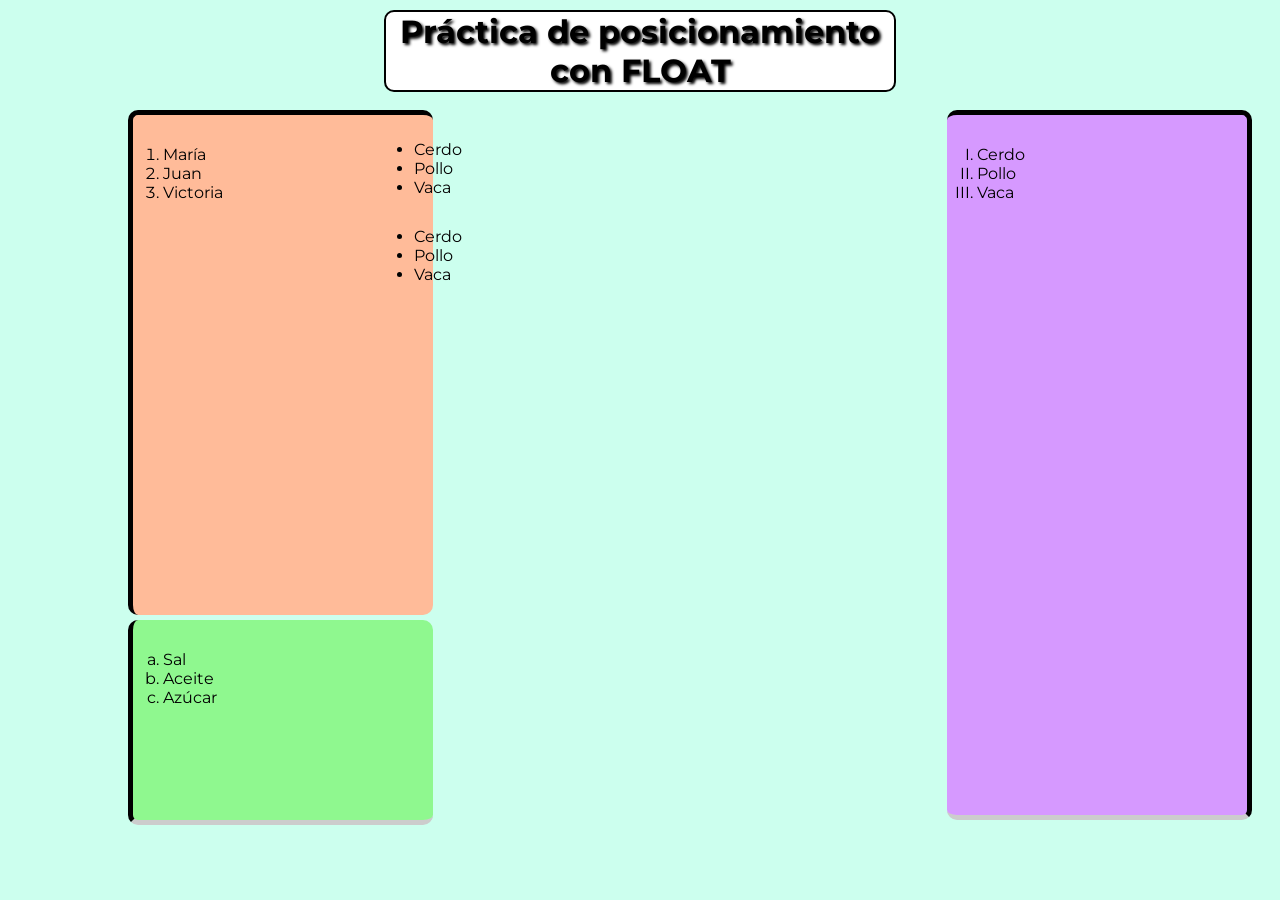
<file: ejercicios/Diseño/TRIMESTRE1/CSS web1 (float)/index.html>
<!DOCTYPE html>
<html lang="es">

<head>
    <meta charset="UTF-8">
    <meta name="viewport" content="width=device-width, initial-scale=1.0">
    <link rel="stylesheet" href="css/style.css">
    <link href="https://fonts.googleapis.com/css2?family=Montserrat:wght@400;700&display=swap" rel="stylesheet">
    <title>CSS Práctica</title>
</head>
<body>
    <div id="container">
        <div id="titulo">
            <h1>Práctica de posicionamiento con FLOAT</h1>
        </div>
        <div id="leftwrap">
            <div id="caja1">
                <p>
                    <ol class="lista-ordenada">
                        <li>María</li>
                        <li>Juan</li>
                        <li>Victoria</li>
                    </ol>
                </p>
            </div>
            <div id="caja2">
                <p>
                    <ul class="lista-vacio">
                        <li>Sal</li>
                        <li>Aceite</li>
                        <li>Azúcar</li>
                    </ul>
                </p>
            </div>
        </div>
        <div id="rightwrap">
            <div id="caja3">
                <p>
                    <ul class="lista-romana">
                        <li>Cerdo</li>
                        <li>Pollo</li>
                        <li>Vaca</li>
                    </ul>
                </p>
            </div>
        </div>
        <div id="principal">
            <p>
                <ul class="lista-normal">
                    <li>Cerdo</li>
                    <li>Pollo</li>
                    <li>Vaca</li>
                </ul>
                <ul class="lista-normal">
                    <li>Cerdo</li>
                    <li>Pollo</li>
                    <li>Vaca</li>
                </ul>
            </p>
        </div>
    </div>
</body>
</html>
</file>
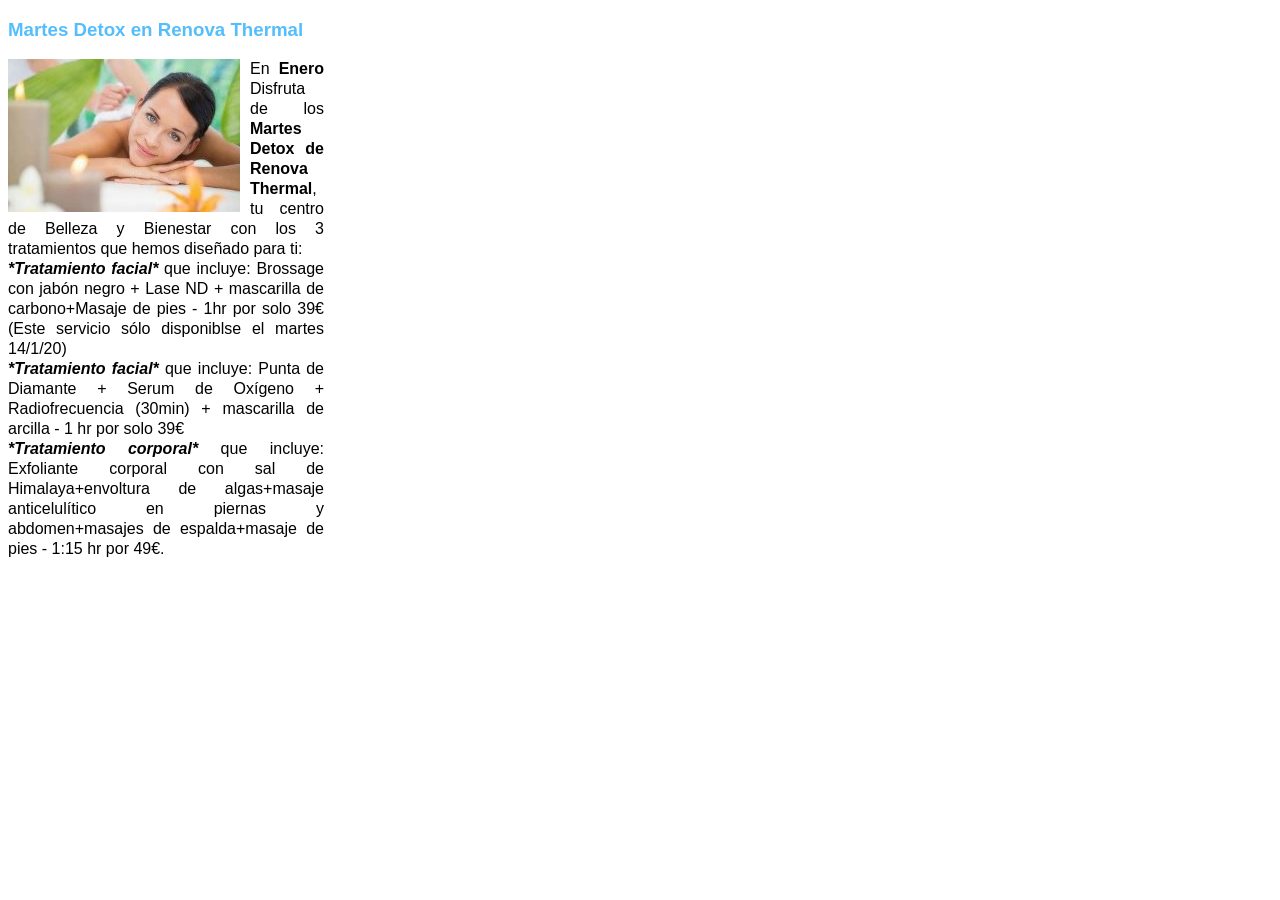
<file: ejercicios/Diseño/TRIMESTRE1/CSS web2(imgytexto)/index.html>
<!DOCTYPE html>
<html lang="es">

<head>
    <meta charset="UTF-8">
    <meta name="viewport" content="width=device-width, initial-scale=1.0">
    <link rel="stylesheet" href="css/style.css">
    <title>Web img y texto</title>
</head>

<body>
    <h3>Martes Detox en Renova Thermal</h3>
    <div>
        <img src="img/fotospa.jpg" alt="Foto Spa">
        <p>
            En <span class="bold">Enero</span> Disfruta de los <span class="bold">Martes Detox de Renova Thermal</span>, tu centro de Belleza y
            Bienestar con los 3 tratamientos que hemos diseñado para ti:<br>
            <span class="bold italica">*Tratamiento facial*</span> que incluye:
            Brossage con jabón negro + Lase ND + mascarilla de carbono+Masaje de pies - 1hr por solo 39€
            (Este servicio sólo disponiblse el martes 14/1/20)<br>
            <span class="bold italica">*Tratamiento facial*</span> que incluye:
            Punta de Diamante + Serum de Oxígeno + Radiofrecuencia (30min) + mascarilla de arcilla - 1 hr por solo 39€<br>
            <span class="bold italica">*Tratamiento corporal*</span> que incluye:
            Exfoliante corporal con sal de Himalaya+envoltura de algas+masaje anticelulítico en piernas
            y abdomen+masajes de espalda+masaje de pies - 1:15 hr por 49€.
        </p>
    </div>
</body>

</html>
</file>
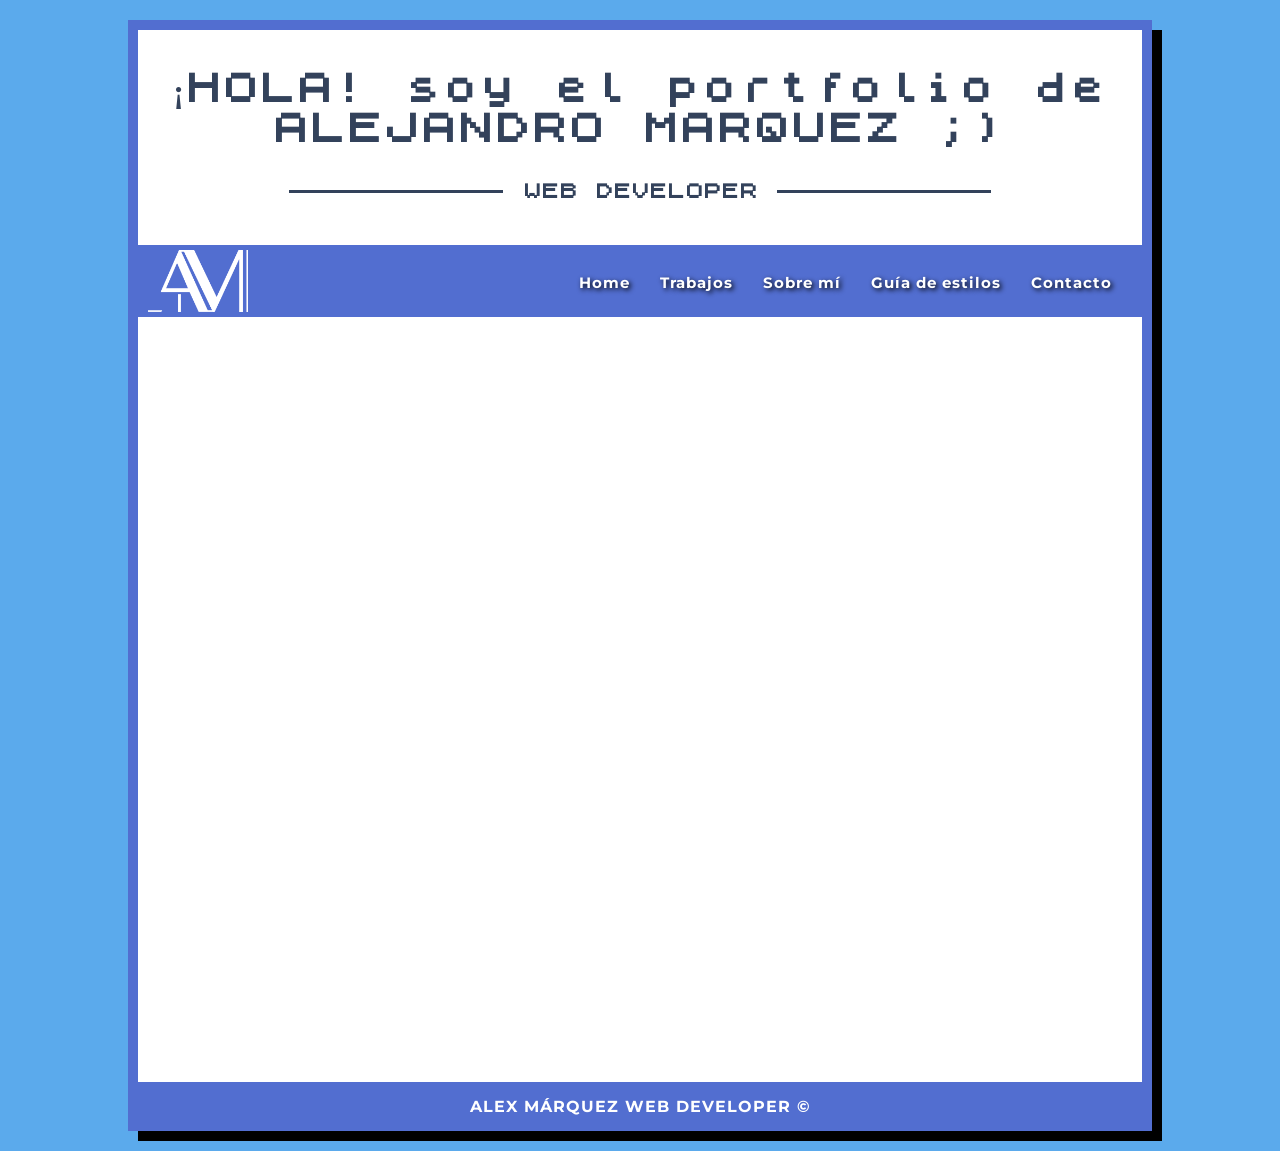
<file: ejercicios/Diseño/TRIMESTRE1/Portfolio(versión inicial)/index.html>
<!DOCTYPE html>
<html lang="es">

<head>
    <meta charset="UTF-8">
    <meta name="viewport" content="width=device-width, initial-scale=1.0">
    <link rel="stylesheet" href="includes/css/style.css">
    <link rel="stylesheet" href="https://cdnjs.cloudflare.com/ajax/libs/font-awesome/5.15.1/css/all.min.css"
        integrity="sha512-+4zCK9k+qNFUR5X+cKL9EIR+ZOhtIloNl9GIKS57V1MyNsYpYcUrUeQc9vNfzsWfV28IaLL3i96P9sdNyeRssA=="
        crossorigin="anonymous" />
    <link href="https://fonts.googleapis.com/css2?family=Montserrat:wght@400;700&display=swap" rel="stylesheet">
    <link href="https://fonts.googleapis.com/css2?family=Open+Sans:wght@400;700&display=swap" rel="stylesheet">
    <title>Proyecto Diseño Interfaces Web</title>
</head>

<body>
    <div class="container">
        <header>
            <h1>¡HOLA! soy el portfolio de ALEJANDRO MARQUEZ ;)</h1>
            <h3>WEB DEVELOPER</h3>
            <div class="bordertitle"></div>
            <div class="wrap-head">
                <div class="logo">
                    <a href="index.html"><img src="includes/css/Logo Web2.png" alt="logo"></a>
                </div>
                <nav class="navbar">
                    <!-- OPCIONES DE MENÚ -->
                    <ul id="nav-list">
                        <li id="nav-element1"><a href="#">Home</a></li>
                        <li id="nav-element2"><a href="#">Trabajos</a></li>
                        <li id="nav-element3"><a href="#">Sobre mí</a></li>
                        <li id="nav-element4"><a href="#">Guía de estilos</a></li>
                        <li id="nav-element5"><a href="#">Contacto</a></li>
                    </ul>
                </nav>
                <a href="javascript:void(0);" class="icon" onclick="openNav()">
                    <i class="fa fa-bars"></i>
                </a>
            </div>
        </header>

        <!-- OVERLAY -->
        <div id="myNav" class="overlay">

            <!-- Botón para cerrar el overlay -->
            <a href="javascript:void(0)" class="closebtn" onclick="closeNav()">&times;</a>

            <!-- Contenido del overlay -->
            <div class="overlay-content">
                <a href="index.html">HOME</a>
                <a href="#">TRABAJOS</a>
                <a href="#">SOBRE MI</a>
                <a href="#">GUIA DE ESTILOS</a>
                <a href="#">CONTACTO</a>
            </div>
        </div>
        <main>
            
        </main>
        <footer>
            <div>
                <span>ALEX MÁRQUEZ WEB DEVELOPER &copy;</span>
            </div>
        </footer>

    </div>

    <script>
        function openNav() {
            // Indica que el ancho va a ser del 100% cuando se abra
            document.getElementById("myNav").style.width = "100%";
        }

        function closeNav() {
            // Indica que el ancho va a ser del 0% (desaparece) cuando se hace clic en cerrar con X
            document.getElementById("myNav").style.width = "0%";
        }
    </script>
</body>

</html>
</file>
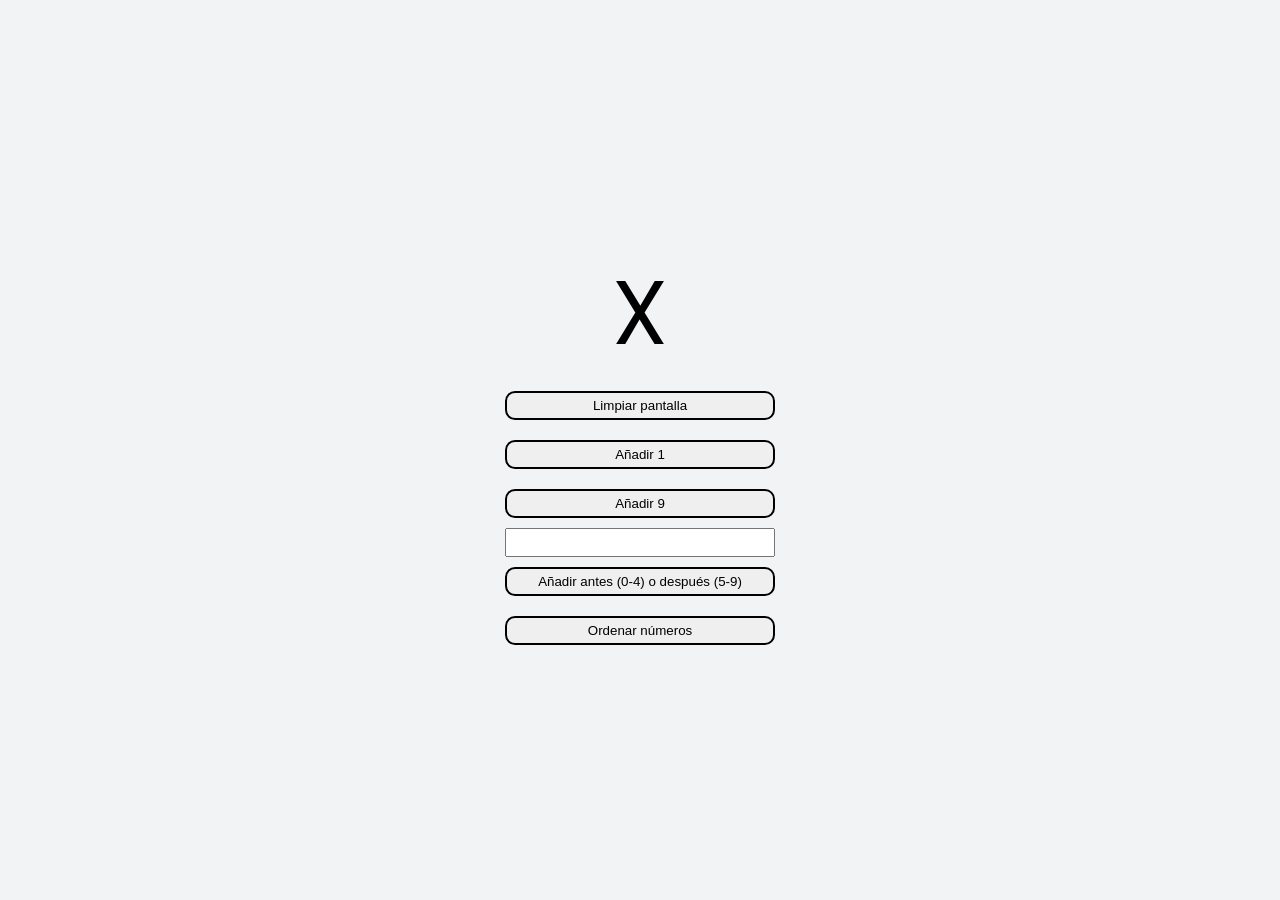
<file: ejercicios/Diseño/TRIMESTRE2/JqueryDOM/index.html>
<!DOCTYPE html>
<html lang="es">
  <head>
    <meta charset="UTF-8" />
    <meta name="viewport" content="width=device-width, initial-scale=1.0" />
    <link rel="preconnect" href="https://fonts.gstatic.com" />
    <link
      href="https://fonts.googleapis.com/css2?family=Poppins:wght@100;300;400;500;700;900&display=swap"
      rel="stylesheet"
    />
    <link rel="stylesheet" href="style.css" />
    <title>Jquery Modificar DOM</title>
  </head>
  <body>
    <div class="main-wrapper">
      <div class="span-wrapper">
        <span id="pre"></span>
        <span id="texto">X</span>
        <span id="post"></span>
      </div>
      <div class="buttons-wrapper">
        <button id="clean">Limpiar pantalla</button>
        <button id="add1">Añadir 1</button>
        <button id ="add9">Añadir 9</button>
        <input type="number" id="inputNumber" autocomplete="off" min=0 max =9>
        <button id="addNumber">Añadir antes (0-4) o después (5-9)</button>
        <button id ="order">Ordenar números</button>
      </div>
    </div>
    <script
      src="https://cdnjs.cloudflare.com/ajax/libs/jquery/3.5.1/jquery.min.js"
      integrity="sha512-bLT0Qm9VnAYZDflyKcBaQ2gg0hSYNQrJ8RilYldYQ1FxQYoCLtUjuuRuZo+fjqhx/qtq/1itJ0C2ejDxltZVFg=="
      crossorigin="anonymous"
    ></script>
    <script src="./scripts.js"></script>
  </body>
</html>
</file>
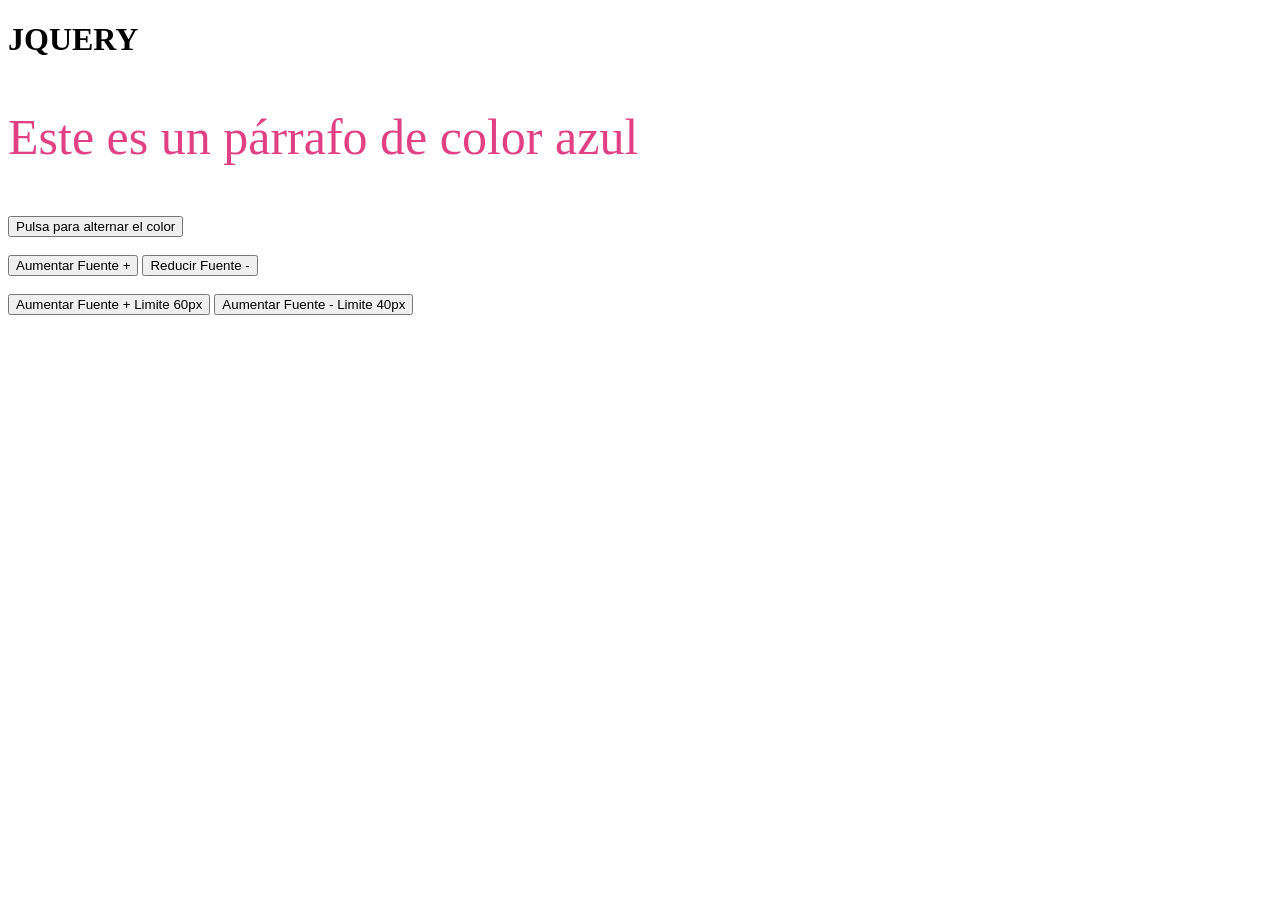
<file: ejercicios/Diseño/TRIMESTRE2/JqueryDOM2/index.html>
<!DOCTYPE html>
<html lang="es">
<head>
    <meta charset="UTF-8">
    <meta name="viewport" content="width=device-width, initial-scale=1.0">
    <link rel="stylesheet" href="style.css">
    <title>Modificar DOM</title>
</head>
<body>
    <h1>JQUERY</h1>
    <p id="parrafo">Este es un párrafo de color azul</p>
    <button id="btnColor" type="button">Pulsa para alternar el color</button><br><br>
    <button id="btnIncreaseFont" type="button">Aumentar Fuente +</button>
    <button id="btnDecreaseFont" type="button">Reducir Fuente -</button><br><br>
    <button id="btnLimitMax" type="button">Aumentar Fuente + Limite 60px</button>
    <button id="btnLimitMin" type="button">Aumentar Fuente - Limite 40px</button>

    <script src="https://cdnjs.cloudflare.com/ajax/libs/jquery/3.5.1/jquery.min.js" integrity="sha512-bLT0Qm9VnAYZDflyKcBaQ2gg0hSYNQrJ8RilYldYQ1FxQYoCLtUjuuRuZo+fjqhx/qtq/1itJ0C2ejDxltZVFg==" crossorigin="anonymous"></script>
    <script src="script.js"></script>
</body>
</html>
</file>
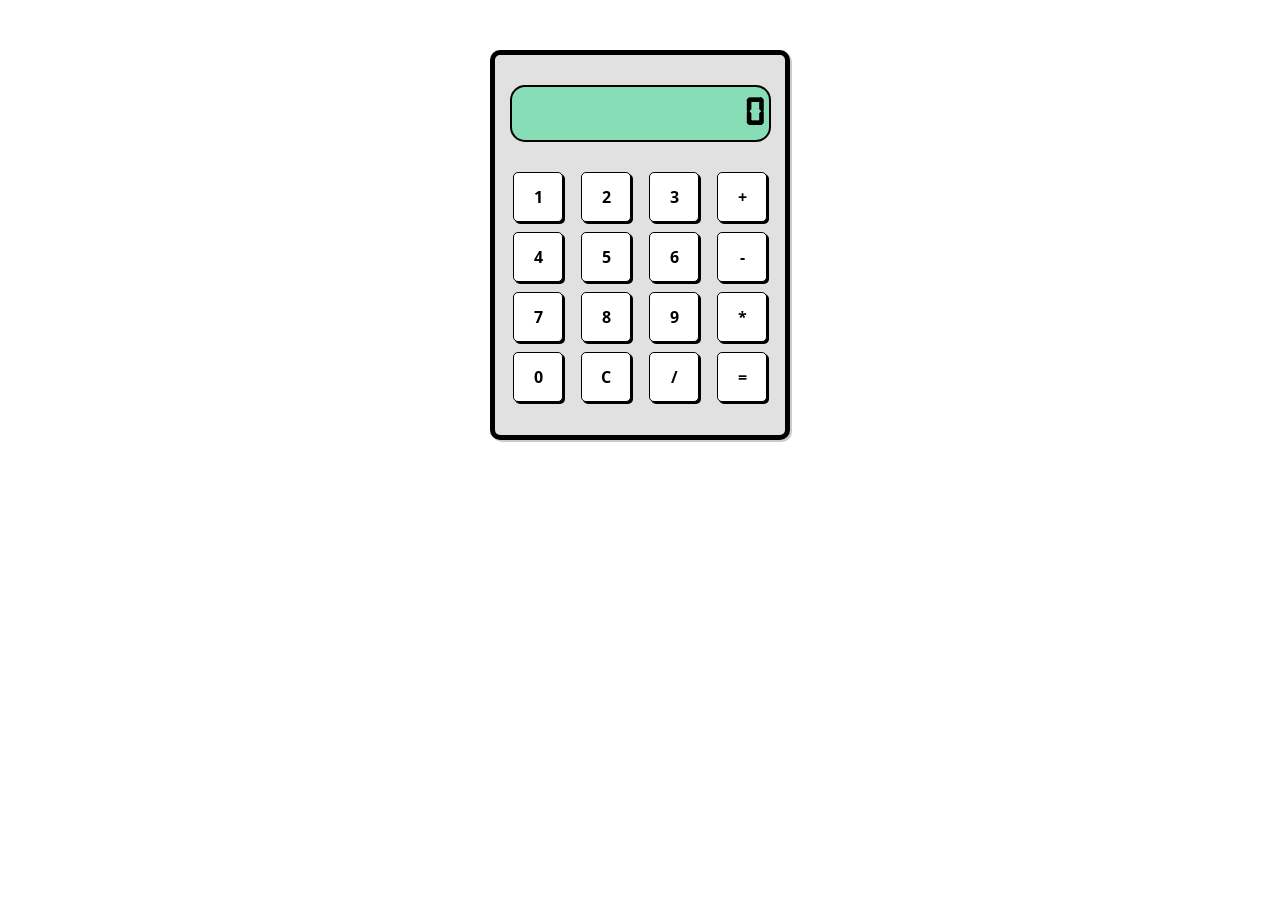
<file: ejercicios/Entorno-Cliente/TRIMESTRE1/CSS-calculadora/index.html>
<!DOCTYPE html>
<html lang="es">

<head>
    <meta charset="UTF-8">
    <meta name="viewport" content="width=device-width, initial-scale=1.0">
    <link href="https://fonts.googleapis.com/css2?family=Open+Sans:wght@400;700&display=swap" rel="stylesheet">
    <link rel="stylesheet" href="style.css">
    <script src="script.js"></script>
    <title>Calculadora</title>
</head>

<body>
    <!-- <div id="container">-->
    <div id="main-square">
        <div id="visor">
            <div id="resultado">0</div>
        </div>
        <div id="filas">
            <div id="fila-1">
                <div class="button" onclick="añadir('1')">1</div>
                <div class="button" onclick="añadir('2')">2</div>
                <div class="button" onclick="añadir('3')">3</div>
                <div class="button" onclick="añadir('+')">+</div>
            </div>
            <div id="fila-2">
                <div class="button" onclick="añadir('4')">4</div>
                <div class="button" onclick="añadir('5')">5</div>
                <div class="button" onclick="añadir('6')">6</div>
                <div class="button" onclick="añadir('-')">-</div>
            </div>
            <div id="fila-3">
                <div class="button" onclick="añadir('7')">7</div>
                <div class="button" onclick="añadir('8')">8</div>
                <div class="button" onclick="añadir('9')">9</div>
                <div class="button" onclick="añadir('*')">*</div>
            </div>
            <div id="fila-4">
                <div class="button" onclick="añadir('0')">0</div>
                <div class="button" onclick="borrar()">C</div>
                <div class="button" onclick="añadir('/')">/</div>
                <div class="button" onclick="calcular()">=</div>
            </div>
        </div>
    </div>
    <!-- </div> -->
</body>

</html>
</file>
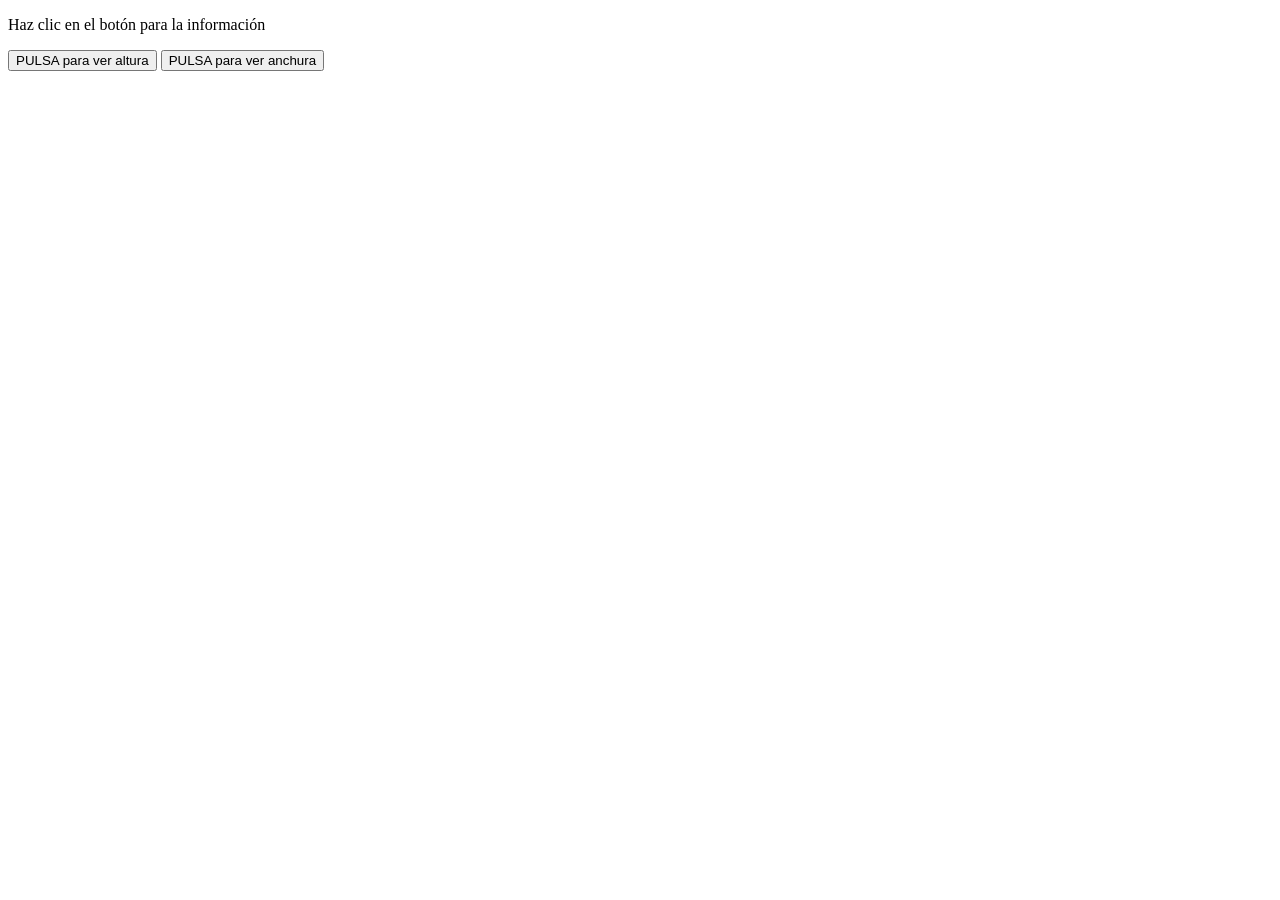
<file: ejercicios/Entorno-Cliente/TRIMESTRE1/EC-UD3/index.html>
<!DOCTYPE html>
<html lang="es">
<head>
    <meta charset="UTF-8">
    <title>Entorno Cliente Unidad 3</title>
</head>
<body>
    <p>Haz clic en el botón para la información</p>
    <button onclick="funcionAltura()">PULSA para ver altura</button>
    <button onclick="funcionAnchura()">PULSA para ver anchura</button>
    <p id="altura"></p>
    <p id="anchura"></p>


    <script>
        function funcionAltura() {
            var x = "La altura es: " + screen.availHeight + "px";
            document.getElementById("altura").innerHTML = x;
        }
        function funcionAnchura() {
            var x = "La altura es: " + screen.availWidth + "px";
            document.getElementById("anchura").innerHTML = x;
        }
    </script>
</body>
</html>
</file>
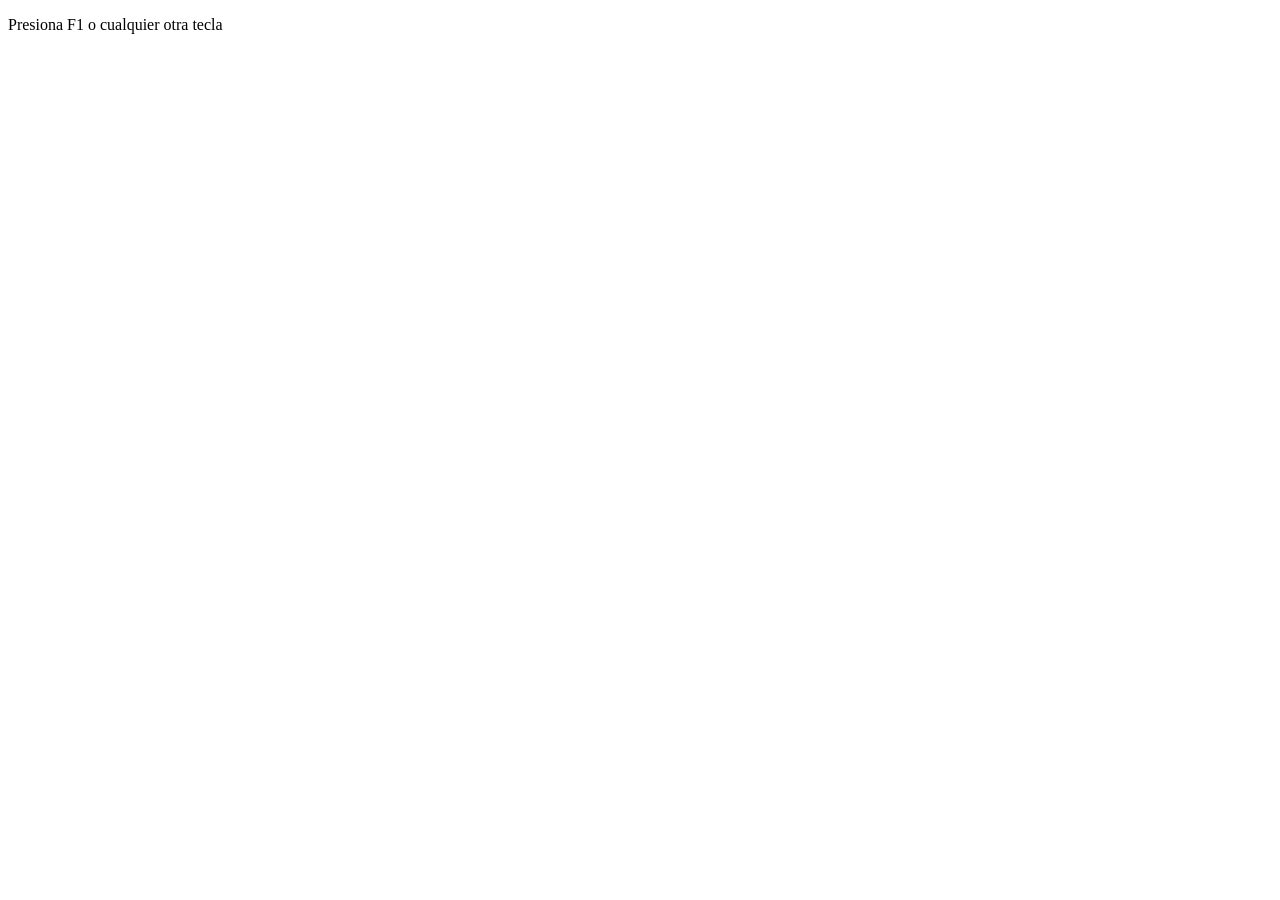
<file: ejercicios/Entorno-Cliente/TRIMESTRE2/EventoKey/index.html>
<!DOCTYPE html>
<html lang="es">
<head>
    <meta charset="UTF-8">
    <meta name="viewport" content="width=device-width, initial-scale=1.0">
    <title>Prueba keypress</title>
</head>
<body>
    <p id="texto">Presiona F1 o cualquier otra tecla</p>
    <script src="script.js"></script>
</body>
</html>
</file>
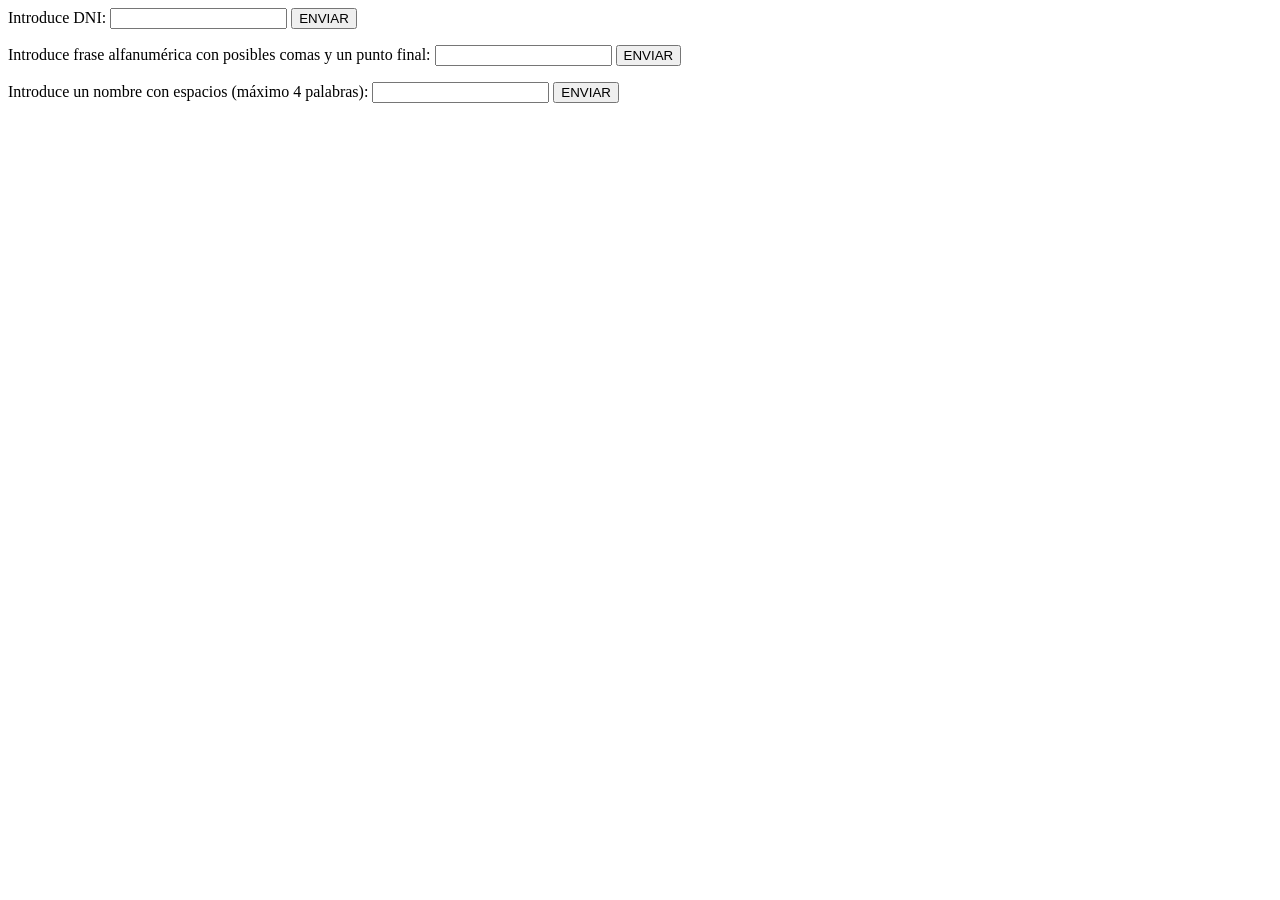
<file: ejercicios/Entorno-Cliente/TRIMESTRE2/Expresiones Regulares-Ejercicio/index.html>
<!DOCTYPE html>
<html lang="es">
<head>
    <meta charset="UTF-8">
    <meta name="viewport" content="width=device-width, initial-scale=1.0">
    <title>Expresiones Regulares</title>
</head>
<body>
    <form>
        <label>Introduce DNI:</label>
        <input type="text" id="inputDni" pattern="^[a-zA-Z]-[0-9]{8,8}$">
        <button type="button" onclick="regexDni()">ENVIAR</button>
    </form>
    <p id="resultado"></p>
    <form>
        <label>Introduce frase alfanumérica con posibles comas y un punto final:</label>
        <input type="text" id="inputFrase" pattern="^[A-Z]{1}[\w,]*\.{1}$">
        <button type="button" onclick="regexFrase()">ENVIAR</button>
    </form>
    <p id="resultado2"></p>
    <form>
        <label>Introduce un nombre con espacios (máximo 4 palabras):</label>
        <input type="text" id="inputNombre" pattern="([A-Z]{1}[\w\s]{2,4})">
        <button type="button" onclick="regexNombre()">ENVIAR</button>
    </form>
    <p id="resultado3"></p>
    <script src="script.js"></script>
</body>
</html>
</file>
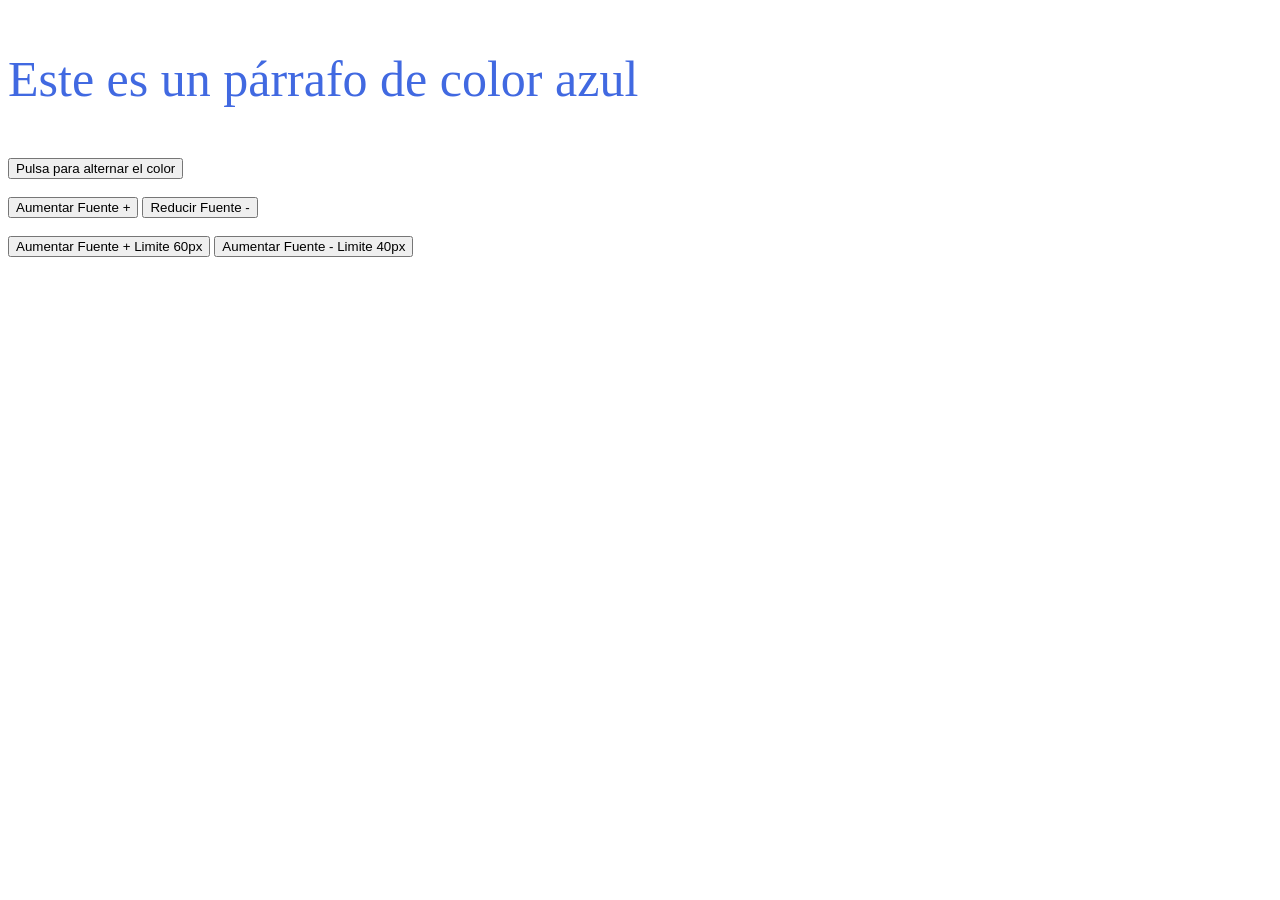
<file: ejercicios/Entorno-Cliente/TRIMESTRE2/ModificarDOM/index.html>
<!DOCTYPE html>
<html lang="es">
<head>
    <meta charset="UTF-8">
    <meta name="viewport" content="width=device-width, initial-scale=1.0">
    <link rel="stylesheet" href="style.css">
    <title>Modificar DOM</title>
</head>
<body>
    <p id="parrafo">Este es un párrafo de color azul</p>
    <button onclick="cambiarColor()" type="button">Pulsa para alternar el color</button><br><br>
    <button onclick="aumentarFuente()" type="button">Aumentar Fuente +</button>
    <button onclick="reducirFuente()" type="button">Reducir Fuente -</button><br><br>
    <button onclick="aumentarFuenteMax60px()" type="button">Aumentar Fuente + Limite 60px</button>
    <button onclick="reducirFuenteMin40px()" type="button">Aumentar Fuente - Limite 40px</button>

    <script src="script.js"></script>
</body>
</html>
</file>
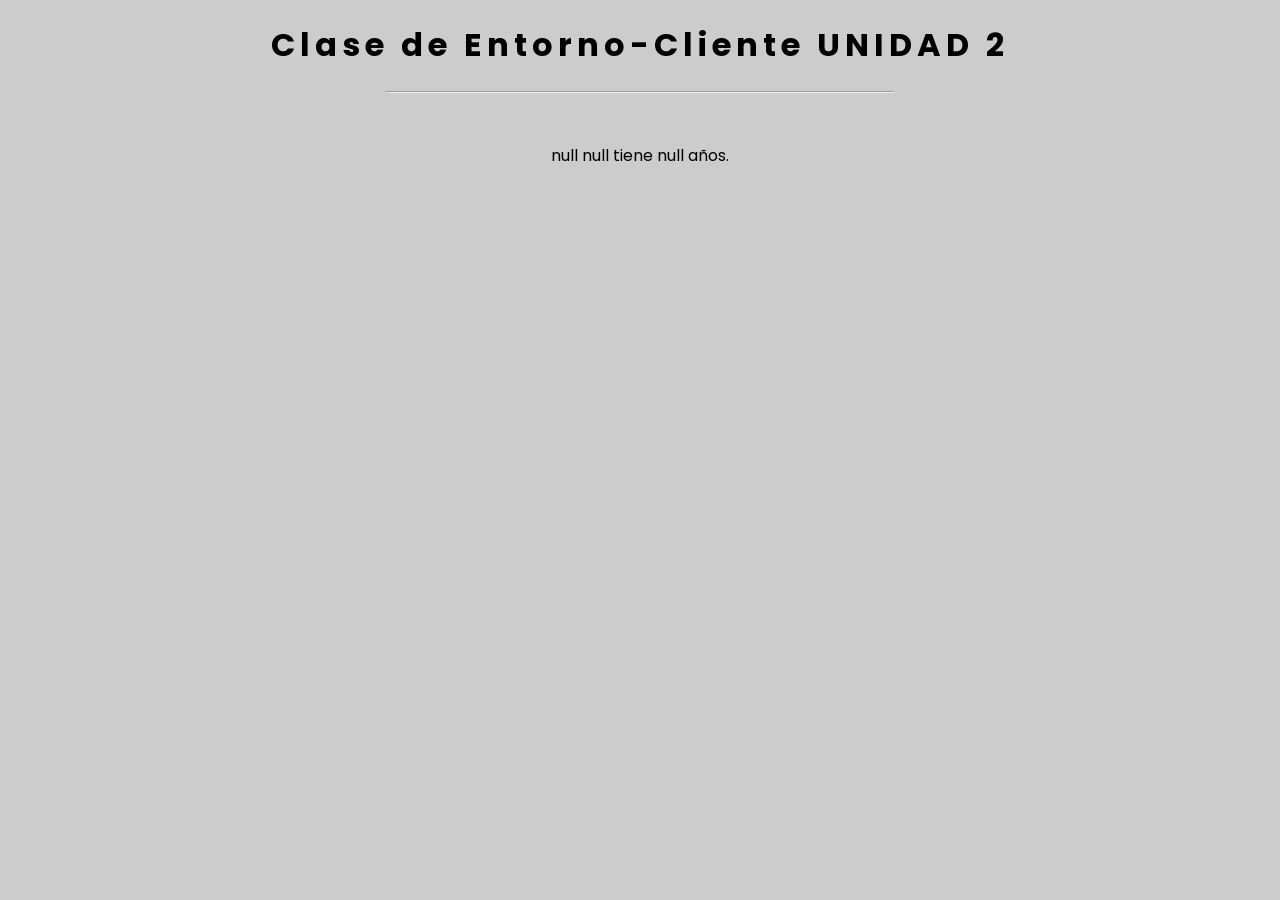
<file: ejercicios/Entorno-Cliente/TRIMESTRE1/EC-UD2/Javascript Básico/index.html>
<!DOCTYPE html>
<html lang="es">

<head>
    <meta charset="UTF-8">
    <meta name="viewport" content="width=device-width, initial-scale=1.0">
    <link rel="stylesheet" href="style.css">
    <link href="https://fonts.googleapis.com/css2?family=Poppins:wght@400;700&display=swap" rel="stylesheet">
    <title>Alejandro Márquez Web</title>

</head>

<body>
    <div class="container">
    <h1>Clase de Entorno-Cliente UNIDAD 2</h1>
    <hr>
        <!--<p id="nombre"></p>
        <p id="apellidos"></p>
        <p id="edad"></p>-->
        <p id="losdatos"></p>
    </div>
    <script type="text/javascript" src="script.js"></script>
</body>

</html>
</file>
<file: ejercicios/Diseño/TRIMESTRE1/CSS web1 (float)/css/style.css>
* {
    margin: 0;
    padding: 0;
}

body {
    background-color: rgb(204, 255, 238);
    font-family: 'Montserrat', sans-serif;
    box-sizing: border-box;
}

#container {
    width: 80%;
    margin: 0 auto;
}

#clearfix {
    float: none;
    clear: both;
}

#titulo {
    text-align: center;
    height: 100px;
    width: 50%;
    margin: 0 auto;
}

#titulo h1 {
    display: block;
    border: 2px solid black;
    border-radius: 10px;

    margin-top: 10px;
    margin-bottom: 10px;
    background-color: white;
    text-shadow: 2px 2px 3px black;
}

#leftwrap {
    float: left;
    width: 20%;
    height: 100%;
}

#caja1 {
    background-color: #ffbb99;
    height: 500px;
    width: 300px;
    border-radius: 10px;
    border-top: 5px solid black;
    border-left: 5px solid black;
}

#caja1 .lista-ordenada {
    display: block;
    margin-left: 30px;
    padding-top: 30px;

}

#caja2 {
    background-color: #8ff88f;
    height: 200px;
    width: 300px;
    margin-top: 5px;
    border-radius: 10px;
    border-bottom: 5px solid #ccc;
    border-left: 5px solid black;
}

#caja2 .lista-vacio {
    list-style: lower-alpha;
    margin-left: 30px;
    padding-top: 30px;
}

#principal {
    height: 100%;
    width: 50%;
    margin: 0 auto;
}

#principal .lista-normal {
    list-style-type: disc;
    margin-left: 30px;
    padding-top: 30px;
}

#rightwrap {
    float: right;
    width: 20%;
    min-height: 100%;
}

#caja3 {
    background-color: #d699ff;
    min-height: 700px;
    width: 300px;
    border-radius: 10px;
    border-top: 5px solid black;
    border-right: 5px solid black;
    border-bottom: 5px solid #ccc;
}

#caja3 .lista-romana {
    list-style: upper-roman;
    margin-left: 30px;
    padding-top: 30px;
}
</file>
<file: ejercicios/Diseño/TRIMESTRE1/CSS web2(imgytexto)/css/style.css>
body {
    font-family: Arial, Helvetica, sans-serif;
}

h3 {
    color: #54befc;
}

div {
    width: 25%;
}

img {
    float: left;
    padding-right: 10px;
}

p {
    text-align: justify;
    line-height: 20px;
}

.bold {
    font-weight: bold;
}

.italica {
    font-style: italic;
}
</file>
<file: ejercicios/Diseño/TRIMESTRE1/Portfolio(versión inicial)/includes/css/style.css>
@font-face {
    font-family: PixelFont;
    src: url('../fonts/zx-spectrum.ttf');
}

* {
    margin: 0;
    padding: 0;
    box-sizing: border-box;
}

:root {
    --azul: #33425b;
    --celeste: #5BAAEC;
    --morado1: #526ED0;
    --morado2: #484CB0;
}

/* FUENTES **************************
font-family: 'Open Sans', sans-serif;
font-family: 'Montserrat', sans-serif;
*/

body {
    background-color: var(--celeste);
}

.container {
    width: 80%;
    height: auto;
    margin: 0 auto;
    margin-top: 20px;
    margin-bottom: 20px;
    font-family: 'Montserrat', sans-serif;
    background-color: white;
    box-shadow: 10px 10px black;
    border: 10px solid var(--morado1);
}

/*  ENCABEZADO  */
/*  TÍTULO  */

.container header h1 {
    display: block;
    font-family: PixelFont;
    font-size: 2em;
    text-align: center;
    padding-top: 40px;
    color: var(--azul);
}

.container header h3 {
    /*display: block;*/
    font-family: PixelFont;
    font-size: 1em;
    text-align: center;
    line-height: 0.5;
    padding-top: 40px;
    color: var(--azul);
    display: flex;
    width: 70%;
    margin: 0 auto;
    justify-content: center;
    align-items: center;
}

h3:before,
h3:after {
    content: '';
    border-top: 3px solid;
    margin: 0 20px 0 0;
    flex: 1 0 20px;
}

h3:after {
    margin: 0 0 0 20px;
}

/*  CONTENEDOR CON LOGO Y NAVBAR    */
.wrap-head {
    height: auto;
    width: 100%;
    overflow: hidden;
    display: flex;
    margin-top: 50px;
    background: var(--morado1);
}

.logo {
    flex-grow: 1;
    margin-left: 10px;
}

.logo img {
    display: block;
    width: 100px;
    margin-bottom: 5px;
    margin-top: 5px;
}

.navbar ul {
    list-style: none;
    display: flex;
}

.navbar ul li {
    align-self: start;
    margin-top: 28px;
    margin-right: 30px;
    font-weight: bold;
    letter-spacing: 1px;
}

.navbar ul li a {
    display: block;
    font-size: 15px;
    text-decoration: none;
    cursor: pointer;
    color: white;
    text-shadow: 2px 2px 5px black;
}

.navbar ul li a:hover {
    color: var(--celeste);
}

#nav-menu {
    display: none;
    margin: 25px;
}

.wrap-head a.icon {
    display: none;
}

/* OVERLAY - Fondo */
.overlay {
    /* Height & width depends on how you want to reveal the overlay (see JS below) */
    height: 100%;
    width: 0;
    position: fixed;
    /* Stay in place */
    z-index: 1;
    /* Sit on top */
    left: 0;
    top: 0;
    background-color: var(--azul);
    /* Black fallback color */
    background-color: rgba(51, 66, 91,0.8);
    /* Black w/opacity */
    overflow-x: hidden;
    /* Disable horizontal scroll */
    transition: 0.5s;
    /* 0.5 second transition effect to slide in or slide down the overlay (height or width, depending on reveal) */
}

/* OVERLAY - Posición del contenido */
.overlay-content {
    position: relative;
    top: 25%;
    /* 25% from the top */
    width: 100%;
    /* 100% width */
    text-align: center;
    /* Centered text/links */
    margin-top: 30px;
    /* 30px top margin to avoid conflict with the close button on smaller screens */
}

/* OVERLAY - Enlaces */
.overlay a {
    padding: 8px;
    text-decoration: none;
    font-size: 36px;
    font-family: PixelFont;
    color: black;
    display: block;
    /* Display block instead of inline */
    transition: 0.3s;
    /* Transition effects on hover (color) */
}

/* OVERLAY - Efectos hover de los enlaces */
.overlay a:hover,
.overlay a:focus {
    color: #f1f1f1;
}

/* OVERLAY - Botón cerrar */
.overlay .closebtn {
    position: absolute;
    top: 20px;
    right: 45px;
    font-size: 60px;
}

main {
    height: 85vh;
}

footer {
    width: 100%;
    margin: 0 auto;
    text-align: center;
    font-family: 'Montserrat', sans-serif;
    font-weight: bold;
    letter-spacing: 1px;
    background: var(--morado1);
}

footer div {
    padding-top: 15px;
    padding-bottom: 5px;
    color: white;
}


/* *****************************************************
/* ******************** RESPONSIVE *********************
/* *****************************************************/
@media (max-width:1200px) {

    .container header h1 {
        font-size: 1.5em;
    }

    .logo a img {
        display: block;
        width: 50px;
    }

    /*#nav-menu {
        display: block;
        margin-top: 20px;
    }

    #nav-menu div {
        width: 24px;
        height: 3px;
        background-color: rgb(0, 0, 0);
        margin: 6px 0;
        border-radius: 20px 20px;
    }*/

    #nav-list {
        display: none;
    }

    .wrap-head a {
        width: 50px;
        color: white;
        text-decoration: none;
        font-size: 20px;
        display: block;
        padding-left: 16px;

    }

    .wrap-head a.icon {
        background: var(--morado2);
        display: block;
        line-height: 45px;
    }

    .wrap-head a:hover {
        background-color: var(--celeste);
        color: black;
    }

}
</file>
<file: ejercicios/Diseño/TRIMESTRE2/JqueryDOM/style.css>
* {
  margin: 0;
  padding: 0;
  box-sizing: border-box;
}

body {
    background: #f2f3f4;
    font-family: "Poppins", sans-serif;
  }

  .main-wrapper {
    height: 100vh;
    display: flex;
    flex-direction: column;
    justify-content: center;
    align-items: center;
  }

  .span-wrapper > span {
    font-size: 50px;
  }

  #texto {
    font-size: 90px;
  }

  .buttons-wrapper {
    display: flex;
    flex-direction: column;
    justify-content: space-evenly;
  }

  button {
    margin: 10px;
    padding: 5px;
    width: 270px;
    border: 2px solid black;
    border-radius: 10px;
  }

  button:hover {
    color: white;
    background: royalblue;
  }

  button:active {
    color: white;
    background: tomato;
  }

  input {
    width: 270px;
    padding: 5px;
    margin-left: 10px;
  }
</file>
<file: ejercicios/Diseño/TRIMESTRE2/JqueryDOM2/style.css>
body {
    background-color: rgb(255, 255, 255);
}

p {
    color: rgb(225, 65, 132);
    font-size: 50px;
}
</file>
<file: ejercicios/Entorno-Cliente/TRIMESTRE1/CSS-calculadora/style.css>
* {
    box-sizing: border-box;
    margin: 0;
    padding: 0;
}

@font-face {
    font-family: Digital;
    src: url(digital.ttf);
}
/*#container {
    width: 500px;
    height: 60%;
    margin: 0 auto;
    font-family: Arial, Helvetica, sans-serif;
}*/

body {
    font-family: 'Open Sans', sans-serif;
}

#main-square {
    width: 300px;
    height: 390px;
    margin: 0 auto;
    margin-top: 50px;
    border: 5px solid black;
    border-radius: 10px;
    background-color: #e2e1e1;
    box-shadow: 2px 2px rgb(0, 0, 0, 0.2);
}

#visor {
    display: flex;
    flex-direction: row-reverse;
    width: 90%;
    height: 15%;
    margin: 0 auto;
    margin-top: 30px;
    border: 2px solid black;
    border-radius: 15px;
    background-color: #87ddb5;
}

#resultado {
    line-height: 50px;
    margin-right: 5px;
    font-family: Digital;
    font-weight: bold;
    font-size: 40px;
    /* Animación parpadeante */
    opacity: 1;
    animation: fade 2s linear infinite;
}

@keyframes fade {
    0%,100% {opacity: 0}
    50% {opacity: 1}
}

#filas {
    margin-top: 30px;
    font-weight: bold;
}

#fila-1 {
    display: flex;
    justify-content: space-evenly;
    margin-top: 10px;
}

#fila-1 .button {
    display: block;
    text-align: center;
    line-height: 48px;
    padding: 0px;
    width: 50px;
    height: 50px;
    background-color: white;
    border: 1px solid black;
    box-shadow: 2px 2px black;
    border-radius: 5px;
}

#fila-1 .button:active {
    box-shadow: inset 2px 2px black;
}

#fila-2  {
    display: flex;
    justify-content: space-evenly;
    margin-top: 10px;
}

#fila-2 .button {
    display: block;
    text-align: center;
    line-height: 48px;
    padding: 0px;
    width: 50px;
    height: 50px;
    background-color: white;
    border: 1px solid black;
    box-shadow: 2px 2px black;
    border-radius: 5px;
}

#fila-2 .button:active {
    box-shadow: inset 2px 2px black;
}

#fila-3  {
    display: flex;
    justify-content: space-evenly;
    margin-top: 10px;
}

#fila-3 .button {
    display: block;
    text-align: center;
    line-height: 48px;
    padding: 0px;
    width: 50px;
    height: 50px;
    background-color: white;
    border: 1px solid black;
    box-shadow: 2px 2px black;
    border-radius: 5px;
}

#fila-3 .button:active {
    box-shadow: inset 2px 2px black;
}

#fila-4  {
    display: flex;
    justify-content: space-evenly;
    margin-top: 10px;
}

#fila-4 .button {
    display: block;
    text-align: center;
    line-height: 48px;
    padding: 0px;
    width: 50px;
    height: 50px;
    background-color: white;
    border: 1px solid black;
    box-shadow: 2px 2px black;
    border-radius: 5px;
}

#fila-4 .button:active {
    box-shadow: inset 2px 2px black;
}
</file>
<file: ejercicios/Entorno-Cliente/TRIMESTRE2/ModificarDOM/style.css>
body {
    background-color: rgb(255, 255, 255);
}

p {
    color: rgb(65, 105, 225);
    font-size: 50px;
}
</file>
<file: ejercicios/Entorno-Cliente/TRIMESTRE1/EC-UD2/Javascript Básico/style.css>
body {
    font-family: 'Poppins', sans-serif;
    background-color: #ccc;
}

.container {
    width: 80%;
    margin: 0 auto;
}

h1 {
    text-align: center;
    letter-spacing: 5px;
}

hr { 
    width: 50%;
    margin-bottom: 50px;
}

p {
    text-align: center;
}
</file>
